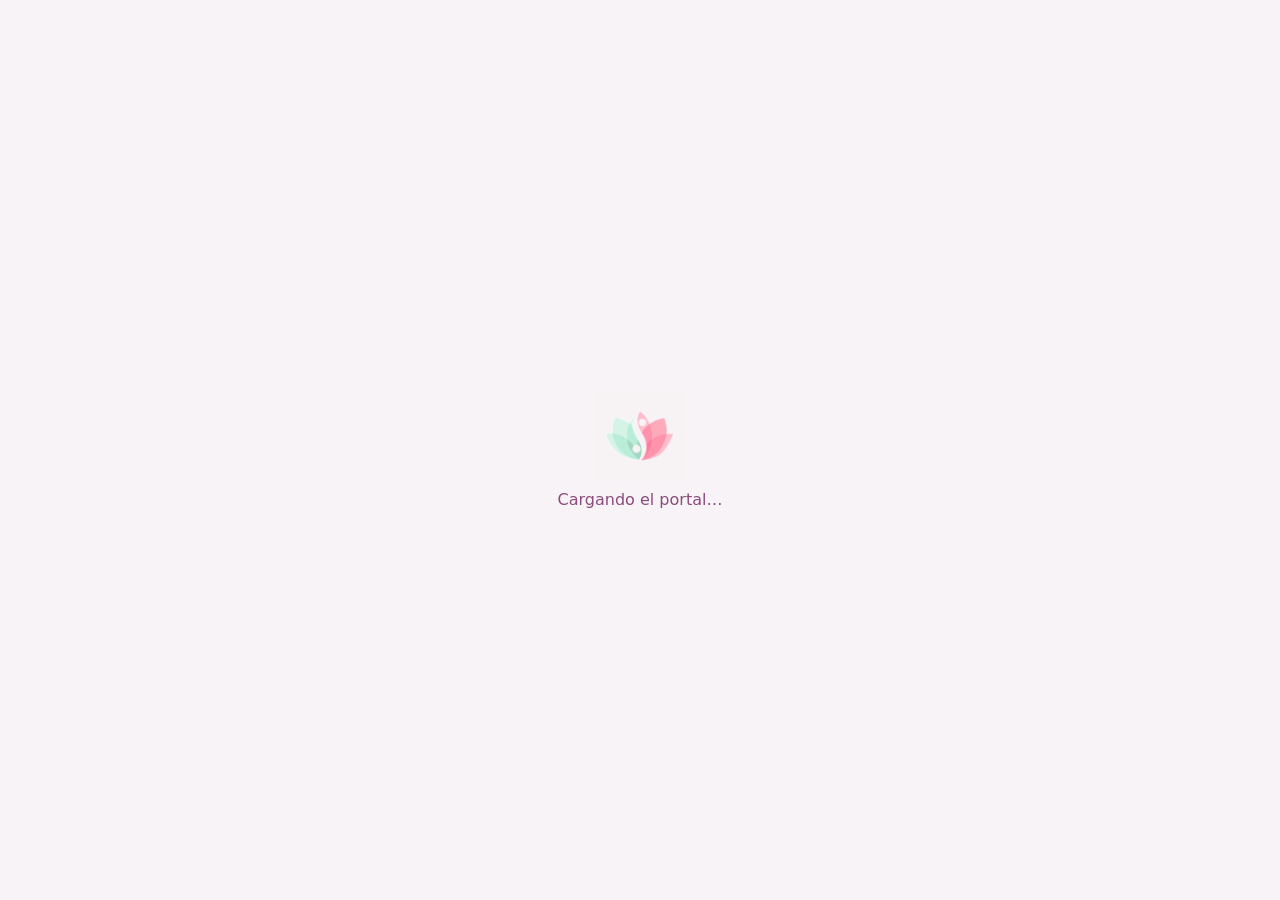
<file: index.html>
<!doctype html>
<html lang="es">
<head>
<meta charset="utf-8">
<meta name="viewport" content="width=device-width, initial-scale=1, viewport-fit=cover">
<title>Portal de pacientes · Bioterapia</title>
<meta name="description" content="Portal de pacientes de Bioterapia: turnos, pagos y consentimiento.">
<meta name="theme-color" content="#f7f3f6">
<link rel="icon" href="icon-192.png">
<link rel="apple-touch-icon" href="icon-180.png">
<link rel="manifest" href="manifest.json">
<meta name="apple-mobile-web-app-title" content="Bioterapia">
<style>
  html,body{margin:0;height:100%;background:#f7f3f6}
  iframe{position:fixed;inset:0;border:0;width:100%;height:100%;display:block}
  .cargando{position:fixed;inset:0;display:flex;flex-direction:column;align-items:center;justify-content:center;gap:10px;font-family:system-ui,sans-serif;color:#8d4a7d}
  .cargando img{width:88px;opacity:.9}
</style>
</head>
<body>
<div class="cargando"><img src="icon-192.png" alt=""><span>Cargando el portal…</span></div>
<iframe id="portal" title="Portal de pacientes · Bioterapia" allow="clipboard-write"></iframe>
<script>
  /* El portal vive en Google Apps Script; esta página sólo lo muestra a pantalla completa (sin el cartel de Google). */
  var PORTAL = 'https://script.google.com/macros/s/AKfycbz7K_0bARcZ0Tk1ZiShW8OmJgHkYrT4n1qaHG5pfRGUCCYJnwhy9jQPHNHS_v745UWr/exec';
  document.getElementById('portal').src = PORTAL + location.search;
</script>
</body>
</html>
</file>
